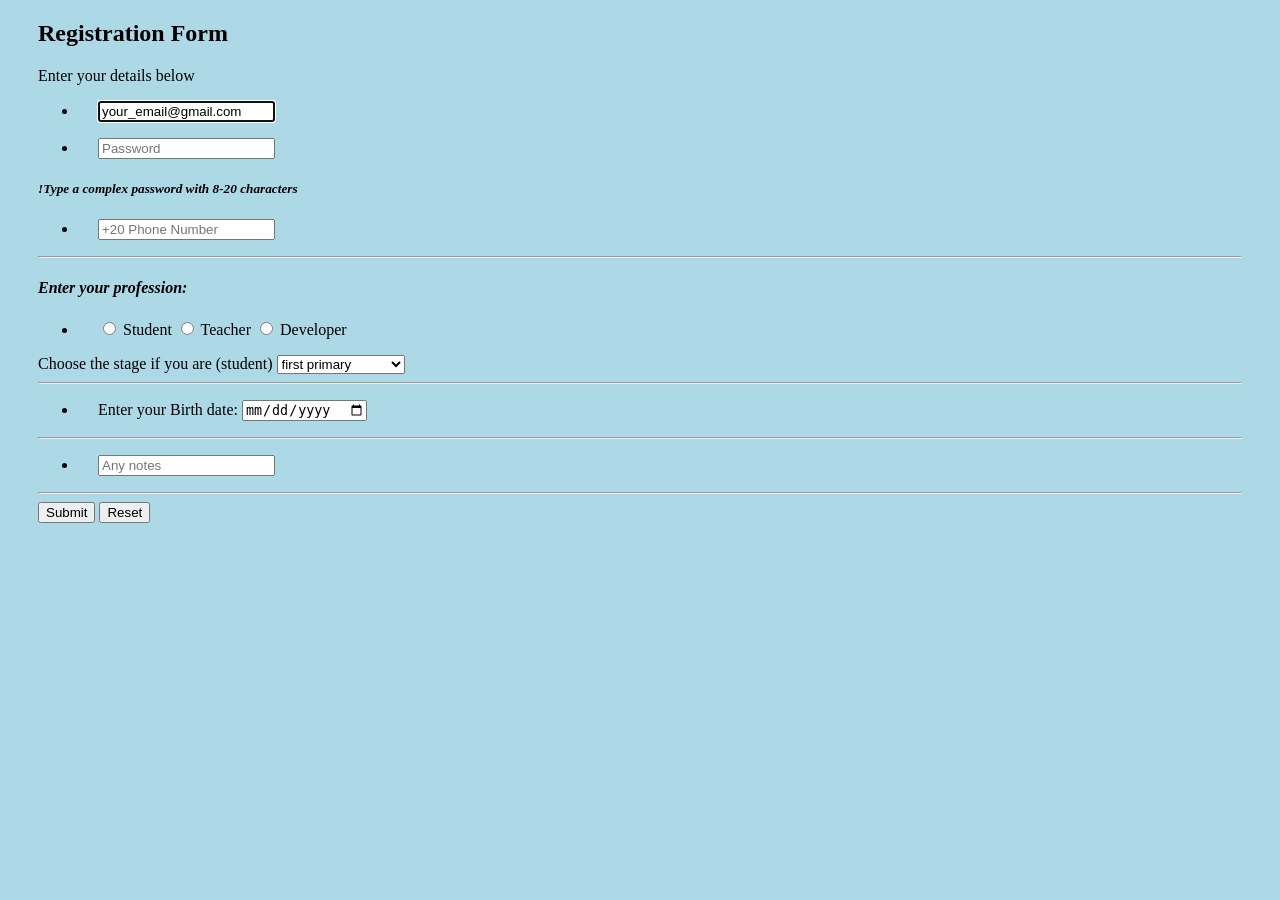
<file: index.html>
<!DOCTYPE html>
<html lang="en">

<head>
    <meta charset="UTF-8" />
    <meta name="viewport" content="width=device-width, initial-scale=1.0" />
    <title>Assignment - Registration Form</title>
    <link rel="stylesheet" href="style.css" type="text/css" />
</head>

<body style="background-color: lightblue">
    <h2>Registration Form</h2>
    <p>Enter your details below</p>

    <form target="_blank" method="post">
        <div>
            <ul class="u11">
                <li class="li1">
                    <input type="email" name="email" required placeholder="Email" value="your_email@gmail.com"
                        autofocus />
                </li>
            </ul>
        </div>
        <div>
            <ul>
                <li class="li2"> 
                    <input type="password" name="Password" required placeholder="Password" minlength="8"
                        maxlength="20" />
                </li>
            </ul>
        </div>
        <h5>
            <i>
                <p>!Type a complex password with 8-20 characters</p>
            </i>
        </h5>
        <div>
            <ul>
                <li class="li3">
                    <input type="number" name="Phone Number" required placeholder="+20 Phone Number" />
                </li>
            </ul>
        </div>
        <hr />
        <h4>
            <i>
                <p>Enter your profession:</p>
            </i>
        </h4>
        <ul>
            <li class="li4">
                <input type="radio" id="student" name="profession" value="Student" />
                <label for="student">Student</label>
                <input type="radio" id="teacher" name="profession" value="Teacher" />
                <label for="teacher">Teacher</label>
                <input type="radio" id="developer" name="profession" value="Developer" />
                <label for="developer">Developer</label>
            </li>
        </ul>
        <label for="stage">Choose the stage if you are (student)</label>
        <select name="stage" id="stage">
            <optgroup label="Primary Stage">
            <option value="first primary">first primary</option>
            <option value="second primary">second primary</option>
            </optgroup>
        </select>
        <hr>
        <ul>
            <li class="li5">
                <label for="birth-date">Enter your Birth date:</label>
                <input type="date" name="date" id="birth-date"></li>
        </ul>
        <hr>
        <div>
            <ul>
                <li class="li6">
                    <input type="text" name="note" placeholder="Any notes">
                </li>
            </ul>
        </div>
        <hr>
        <input type="submit" value="Submit">
        <input type="reset" value="Reset">
    </form>
</body>

</html>
</file>
<file: style.css>
body {
  padding-left: 30px;
  padding-right: 30px;
}

.li1{
    padding-left: 20px;
}

.li2{
    padding-left: 20px;
}

.li3{
    padding-left: 20px;
}

.li4{
    padding-left: 20px;
}

.li5{
    padding-left: 20px;
}

.li6{
    padding-left: 20px;
}
</file>
<file: registration_form.css>
body {
  padding-left: 30px;
  padding-right: 30px;
}

.li1{
    padding-left: 20px;
}

.li2{
    padding-left: 20px;
}

.li3{
    padding-left: 20px;
}

.li4{
    padding-left: 20px;
}

.li5{
    padding-left: 20px;
}

.li6{
    padding-left: 20px;
}
</file>
